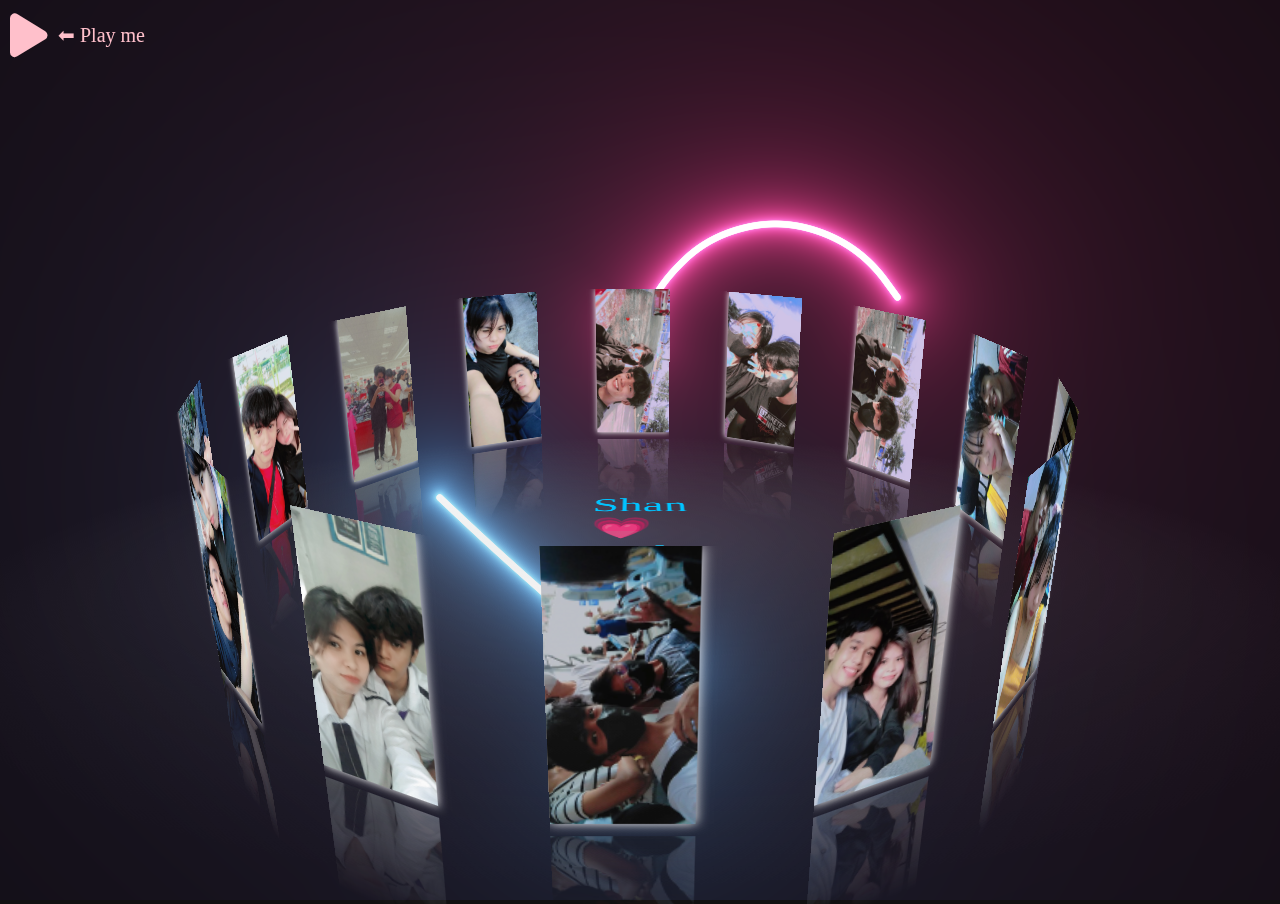
<file: index.html>
<!DOCTYPE html>
<html lang="vi">
<head>
    <meta charset="UTF-8">
    <meta http-equiv="X-UA-Compatible" content="IE=edge">
    <meta name="viewport" content="width=device-width, initial-scale=1.0">
    <title>Shan &#128151; Stel</title>
    <link rel="shortcut icon" href="./icon.png" type="image/x-icon">
    <link rel="stylesheet" href="main.css">
    <link rel="preconnect" href="https://fonts.googleapis.com">
    <link rel="preconnect" href="https://fonts.gstatic.com" crossorigin>
    <link href="https://fonts.googleapis.com/css2?family=Dancing+Script&display=swap" rel="stylesheet">
    <link rel="stylesheet" href="https://cdnjs.cloudflare.com/ajax/libs/font-awesome/6.0.0/css/all.min.css" integrity="sha512-9usAa10IRO0HhonpyAIVpjrylPvoDwiPUiKdWk5t3PyolY1cOd4DSE0Ga+ri4AuTroPR5aQvXU9xC6qOPnzFeg==" crossorigin="anonymous" referrerpolicy="no-referrer" />
    <style>
      audio{
        position: absolute;
        opacity: 0.1;
      }
      .play-btn{
        position: absolute;
        color: pink;
        font-size: 50px;
        padding: 10px 0 0 10px;
        display: flex;
        align-items:  center;
      }
      .play-btn p {
        padding-left: 10px;
        font-size: 20px;
        margin: 0;
      }
      .play-btn i {
        cursor: pointer;
      }
    </style>
</head>
<body>
    
    <div id="drag-container">
        <div id="spin-container">
          <img src="./img/1.jpg" alt="">
          <img src="./img/2.jpg" alt="">
          <img src="./img/3.jpg" alt="">
          <img src="./img/4.jpg" alt="">
          <img src="./img/5.jpg" alt="">
          <img src="./img/6.jpg" alt="">
          <img src="./img/7.jpg" alt="">
          <img src="./img/8.jpg" alt="">
          <img src="./img/9.jpg" alt="">
          <img src="./img/10.jpg" alt="">
          <img src="./img/11.jpg" alt="">
          <img src="./img/12.jpg" alt="">
          <img src="./img/14.jpg" alt="">
          <img src="./img/15.jpg" alt="">
          
            <p class="heart">Shan &#128151; Stel</p>
          
        
        </div>
        <div id="ground"></div>
      </div>
      
      <div id="canva">
      <canvas id="canvas"></canvas>
    </div>
    <!-- <audio src="./Llunr  the world could end with you Official Lyric Video.mp3" autoplay loop></audio> -->
    <audio src="Llunr  the world could end with you Official Lyric Video.mp3" loop id="iframeAudio">
    </audio> 
    <div class="play-btn">
      <i class="fa-solid fa-play"></i>
      <p id="play-text">⬅ Play me</p>
    </div>
    <script>
      var playBtn = document.querySelector('.fa-play');
      playBtn.addEventListener('click', function(){
        var iframeAudio = document.getElementById('iframeAudio');
        var playText = document.getElementById('play-text');
        if(iframeAudio.paused){
          iframeAudio.play();
          iframeAudio.muted = false;
          playBtn.classList.add('fa-pause');
          playBtn.classList.remove('fa-play');
          playText.innerText = 'Pause';
        } else {
          iframeAudio.pause();
          playBtn.classList.remove('fa-pause');
          playBtn.classList.add('fa-play');
          playText.innerText = '⬅ Play me';
        }
      });
    </script>
    <script src="main.js"></script>
</body>
</html>
</file>
<file: main.css>
* {
    margin: 0;
    padding: 0;
  }
  
  html,
  body {
    height: 100%;
    /* for touch screen */
    touch-action: none; 
  }
  
  body {
    overflow: hidden;
    display: -webkit-box;
    display: -ms-flexbox;
    display: flex;
    background: #111;
    -webkit-perspective: 1000px;
            perspective: 1000px;
    -webkit-transform-style: preserve-3d;
            transform-style: preserve-3d;
  }
  
  #drag-container, #spin-container {
    position: relative;
    display: -webkit-box;
    display: -ms-flexbox;
    display: flex;
    margin: auto;
    -webkit-transform-style: preserve-3d;
            transform-style: preserve-3d;
    -webkit-transform: rotateX(-10deg);
            transform: rotateX(-10deg);
            z-index: 100;
  }
  
  #drag-container img, #drag-container video {
    -webkit-transform-style: preserve-3d;
            transform-style: preserve-3d;
    position: absolute;
    left: 0;
    top: 0;
    max-width: 120%;
    max-height: 120%; 
    line-height: 200px;
    font-size: 50px;
    text-align: center;
    -webkit-box-shadow: 0 0 8px #fff;
            box-shadow: 0 0 8px #fff;
    -webkit-box-reflect: below 10px linear-gradient(transparent, transparent, #0005);
  }
  
  #drag-container img:hover, #drag-container video:hover {
    -webkit-box-shadow: 0 0 15px #fffd;
            box-shadow: 0 0 15px #fffd;
    -webkit-box-reflect: below 10px linear-gradient(transparent, transparent, #0007);
  }
  
  #drag-container p {
    
    position: absolute;
    top: 100%;
    left: 50%;
    -webkit-transform: translate(-50%,-50%) rotateX(90deg);
            transform: translate(-50%,-50%) rotateX(90deg);
    color: rgb(0, 195, 255);
    animation: fadein ease 15s;
  }

  @keyframes fadein {
      from {
          opacity:0;
          
      }
      to {
          opacity: 1;
          
      }
  }
  
  #ground {
    width: 900px;
    height: 900px;
    position: absolute;
    top: 100%;
    left: 50%;
    -webkit-transform: translate(-50%,-50%) rotateX(90deg);
            transform: translate(-50%,-50%) rotateX(90deg);
    background: -webkit-radial-gradient(center center, farthest-side , #9993, transparent);
  }
  
  #music-container {
    position: absolute;
    top: 0;
    left: 0;
    display: none;
  }
  
  @-webkit-keyframes spin {
    from{
      -webkit-transform: rotateY(0deg);
              transform: rotateY(0deg);
    } to{
      -webkit-transform: rotateY(360deg);
              transform: rotateY(360deg);
    }
  }
  
  @keyframes spin {
    from{
      -webkit-transform: rotateY(0deg);
              transform: rotateY(0deg);
    } to{
      -webkit-transform: rotateY(360deg);
              transform: rotateY(360deg);
    }
  }
  @-webkit-keyframes spinRevert {
    from{
      -webkit-transform: rotateY(360deg);
              transform: rotateY(360deg);
    } to{
      -webkit-transform: rotateY(0deg);
              transform: rotateY(0deg);
    }
  }
  @keyframes spinRevert {
    from{
      -webkit-transform: rotateY(360deg);
              transform: rotateY(360deg);
    } to{
      -webkit-transform: rotateY(0deg);
              transform: rotateY(0deg);
    }
  }

  #canvas {
    background-color:transparent;   
    color: transparent; 
    margin: 0;
    overflow: hidden;
    background-repeat: no-repeat;
    width: 100vw;
  }


#canva {
    position: absolute;
    top: 0px;
    right: 0px;
    overflow: hidden;
}

p {
    font-family: 'Dancing Script', cursive;
    font-family: 'Rampart One', cursive;
    font-size: 4vw;
    
}
</file>
